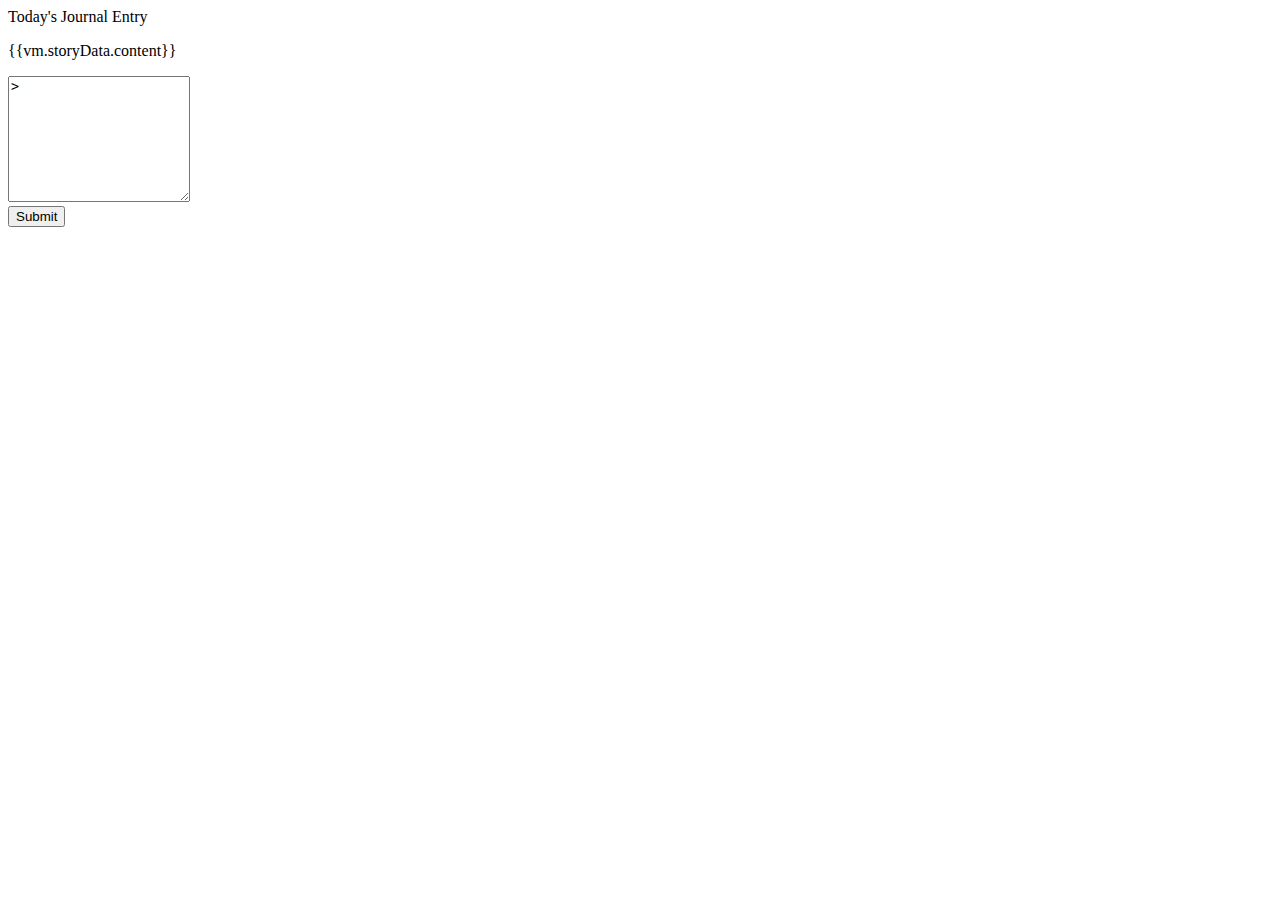
<file: public/app/views/pages/homeuser.html>
<!DOCTYPE html>
<html>
	<body>
		<div class="rowone">
			<div class="col-md-3"></div>
			<div class="col-md-8">
				<div class="row">
					<div class="panel panel-primary">
						<div class="panel-heading">Today's Journal Entry
					</div>	
					<div class="panel-body">
						<div><p class="form-control input-lg cupcake" ng-hide="!story" rows="8" name="story">{{vm.storyData.content}}</p></div>						
						<form class="form-entry" method="post" ng-submit="vm.createStory()" ng-hide="story">
							<div class="form-group">
			        			<div class="col-sm-12">
			           				 <textarea class="form-control input-lg" rows="8" name="story" ng-model="vm.storyData.content" placeholder="Write here..." required>></textarea>
			        			</div>
			    			</div>
						    	<div>
						    		<button type="submit" class="btn btn-success" ng-click="story = true">Submit</button>
						    	</div>
			    		</form>
					</div>		    
			</div>
		</div> 	
	</body>
</html>
</file>
